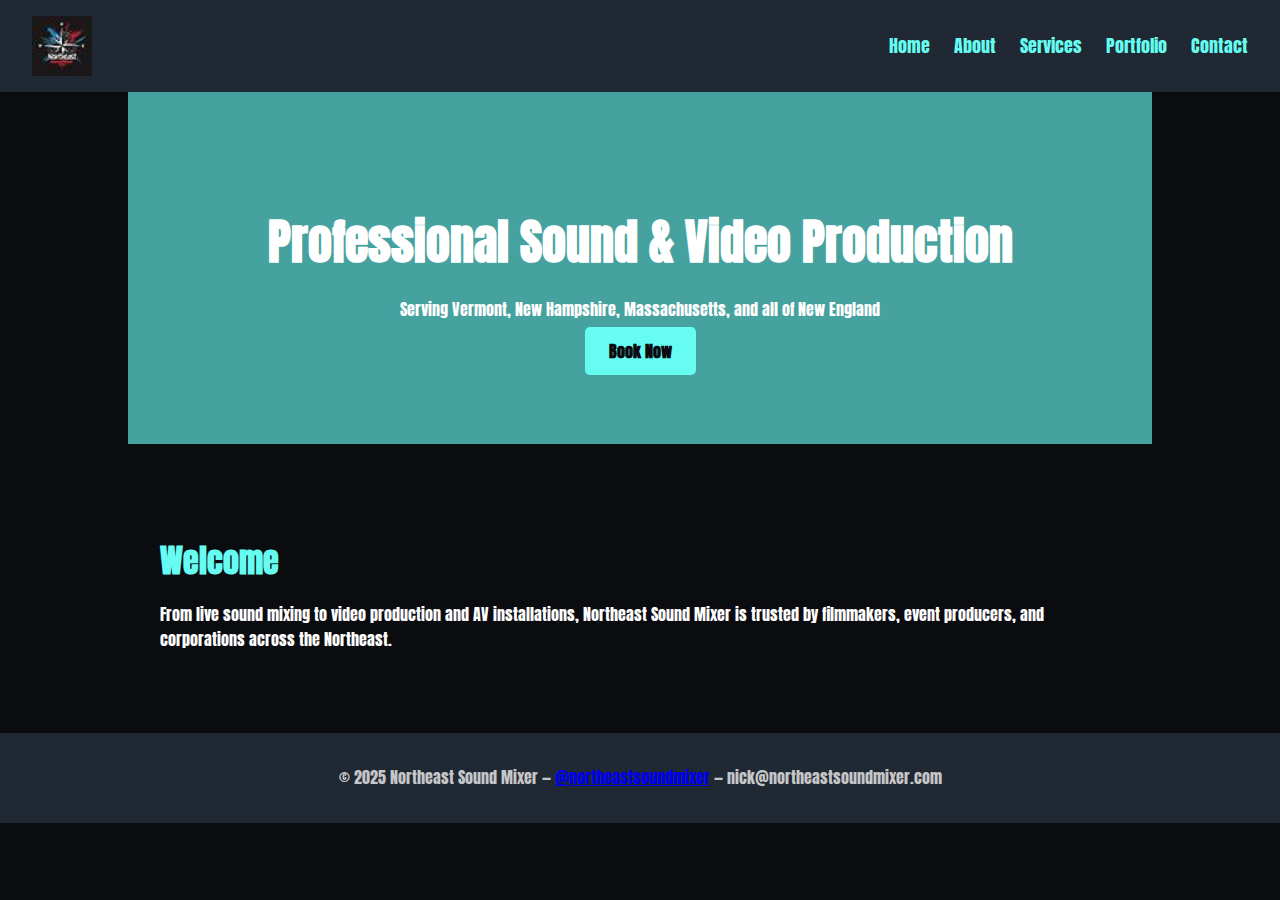
<file: index.html>
<!DOCTYPE html>
<html lang="en">
<head>
  <meta charset="UTF-8" />
  <meta name="viewport" content="width=device-width, initial-scale=1.0" />
  <title>Northeast Sound Mixer | Professional Audio & Video Solutions</title>
  <meta name="description" content="Live sound mixing, rentals, production and AV installs across Vermont, NH, MA, and Boston.">
  <link rel="icon" href="favicon.ico" />
  <link rel="stylesheet" href="style.css" />
</head>
<body>
  <header>
    <img src="logo.jpg" alt="Northeast Sound Mixer Logo" />
    <nav>
      <ul>
        <li><a href="index.html">Home</a></li>
        <li><a href="about.html">About</a></li>
        <li><a href="services.html">Services</a></li>
        <li><a href="portfolio.html">Portfolio</a></li>
        <li><a href="contact.html">Contact</a></li>
      </ul>
    </nav>
  </header>
  <section class="hero">
    <h1>Professional Sound & Video Production</h1>
    <p>Serving Vermont, New Hampshire, Massachusetts, and all of New England</p>
    <a href="contact.html" class="btn">Book Now</a>
  </section>
  <section>
    <h2>Welcome</h2>
    <p>From live sound mixing to video production and AV installations, Northeast Sound Mixer is trusted by filmmakers, event producers, and corporations across the Northeast.</p>
  </section>
  <footer>
    <p>&copy; 2025 Northeast Sound Mixer — <a href="https://instagram.com/northeastsoundmixer" target="_blank">@northeastsoundmixer</a> — nick@northeastsoundmixer.com</p>
  </footer>
</body>
</html>
</file>
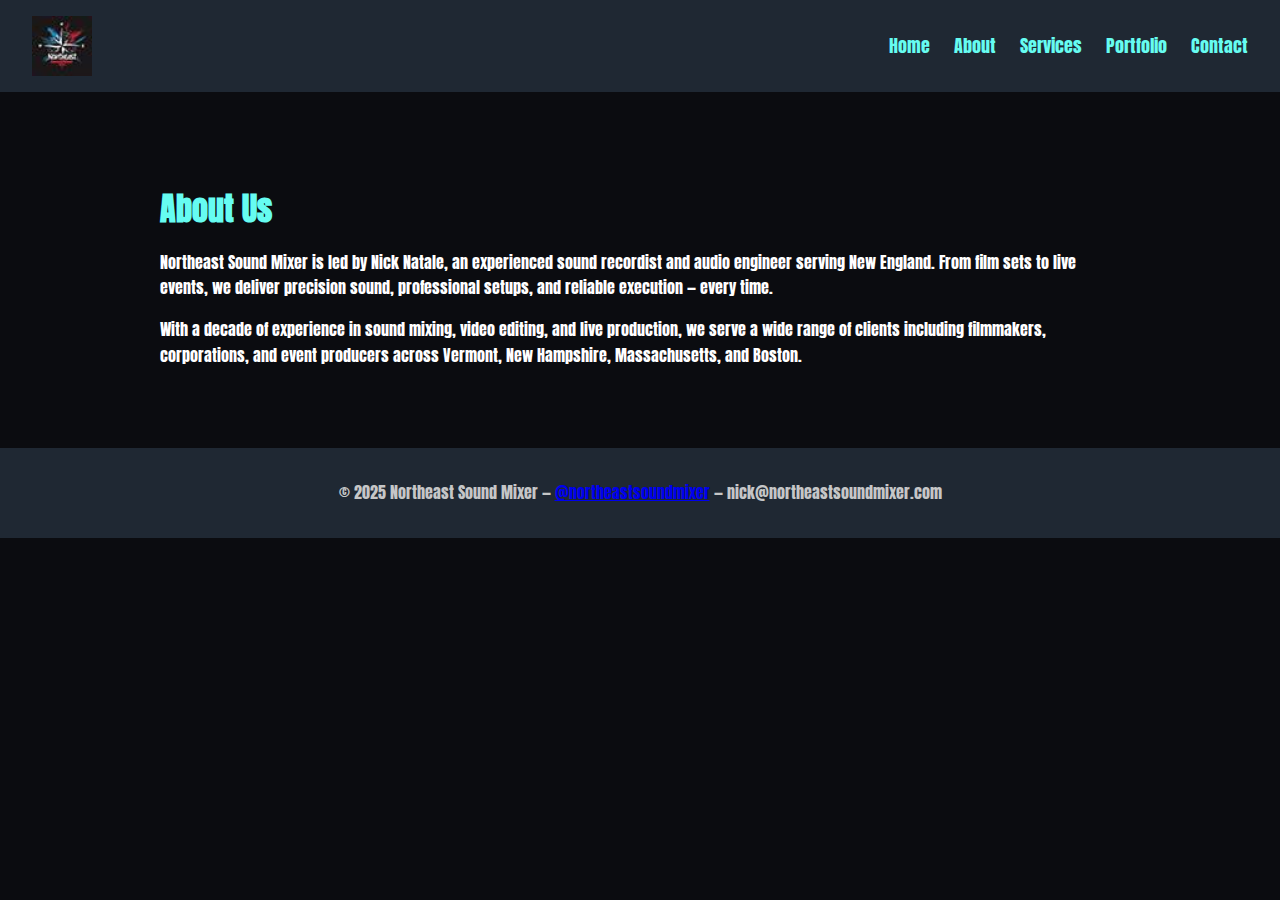
<file: about.html>
<!DOCTYPE html>
<html lang="en">
<head>
  <meta charset="UTF-8" />
  <meta name="viewport" content="width=device-width, initial-scale=1.0" />
  <title>About | Northeast Sound Mixer</title>
  <link rel="stylesheet" href="style.css" />
</head>
<body>
  <header>
    <img src="logo.jpg" alt="Northeast Sound Mixer Logo" />
    <nav>
      <ul>
        <li><a href="index.html">Home</a></li>
        <li><a href="about.html">About</a></li>
        <li><a href="services.html">Services</a></li>
        <li><a href="portfolio.html">Portfolio</a></li>
        <li><a href="contact.html">Contact</a></li>
      </ul>
    </nav>
  </header>
  <section>
    <h2>About Us</h2>
    <p>Northeast Sound Mixer is led by Nick Natale, an experienced sound recordist and audio engineer serving New England. From film sets to live events, we deliver precision sound, professional setups, and reliable execution — every time.</p>
    <p>With a decade of experience in sound mixing, video editing, and live production, we serve a wide range of clients including filmmakers, corporations, and event producers across Vermont, New Hampshire, Massachusetts, and Boston.</p>
  </section>
  <footer>
    <p>&copy; 2025 Northeast Sound Mixer — <a href="https://instagram.com/northeastsoundmixer" target="_blank">@northeastsoundmixer</a> — nick@northeastsoundmixer.com</p>
  </footer>
</body>
</html>
</file>
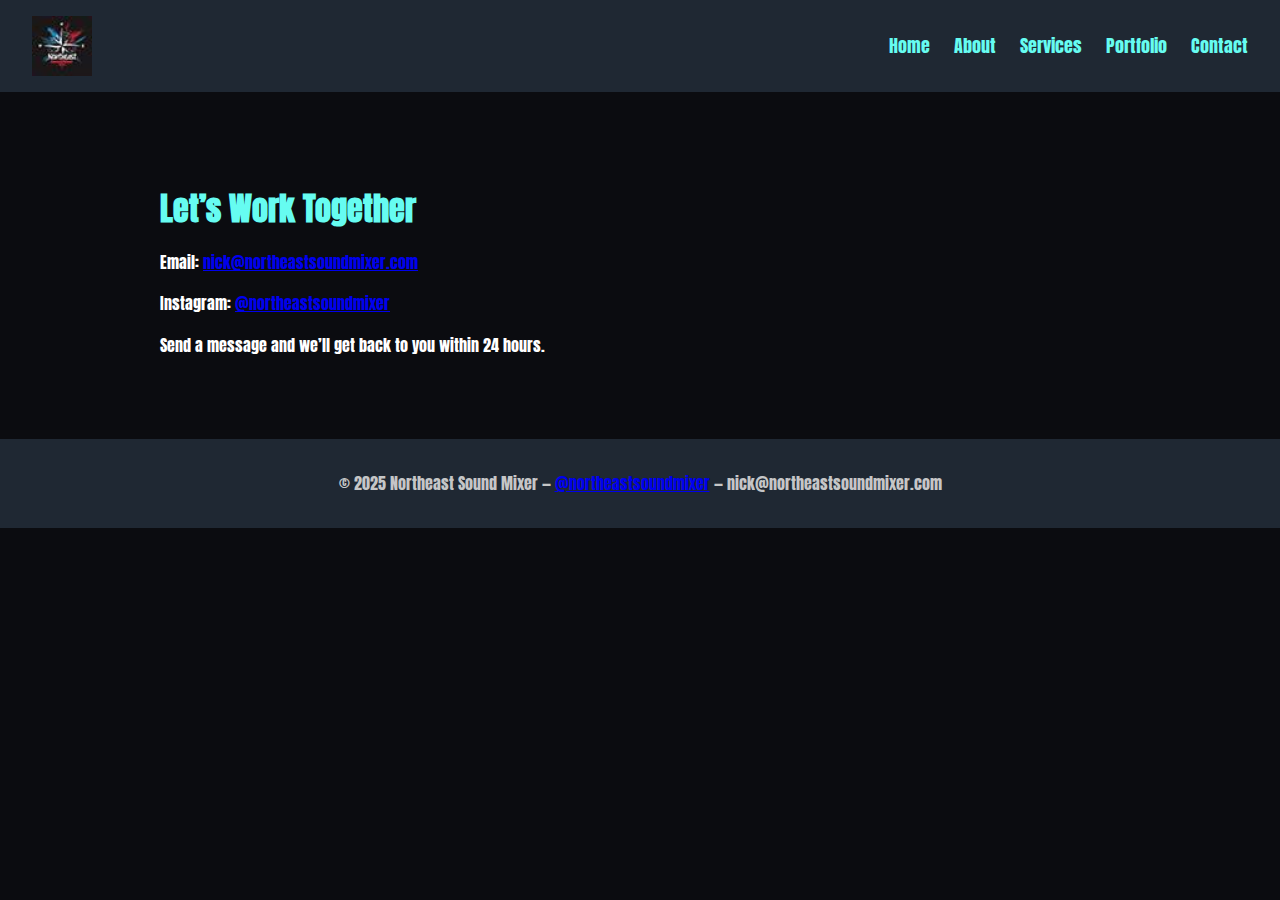
<file: contact.html>
<!DOCTYPE html>
<html lang="en">
<head>
  <meta charset="UTF-8" />
  <meta name="viewport" content="width=device-width, initial-scale=1.0" />
  <title>Contact | Northeast Sound Mixer</title>
  <link rel="stylesheet" href="style.css" />
</head>
<body>
  <header>
    <img src="logo.jpg" alt="Northeast Sound Mixer Logo" />
    <nav>
      <ul>
        <li><a href="index.html">Home</a></li>
        <li><a href="about.html">About</a></li>
        <li><a href="services.html">Services</a></li>
        <li><a href="portfolio.html">Portfolio</a></li>
        <li><a href="contact.html">Contact</a></li>
      </ul>
    </nav>
  </header>
  <section>
    <h2>Let’s Work Together</h2>
    <p>Email: <a href="mailto:nick@northeastsoundmixer.com">nick@northeastsoundmixer.com</a></p>
    <p>Instagram: <a href="https://instagram.com/northeastsoundmixer" target="_blank">@northeastsoundmixer</a></p>
    <p>Send a message and we’ll get back to you within 24 hours.</p>
  </section>
  <footer>
    <p>&copy; 2025 Northeast Sound Mixer — <a href="https://instagram.com/northeastsoundmixer" target="_blank">@northeastsoundmixer</a> — nick@northeastsoundmixer.com</p>
  </footer>
</body>
</html>
</file>
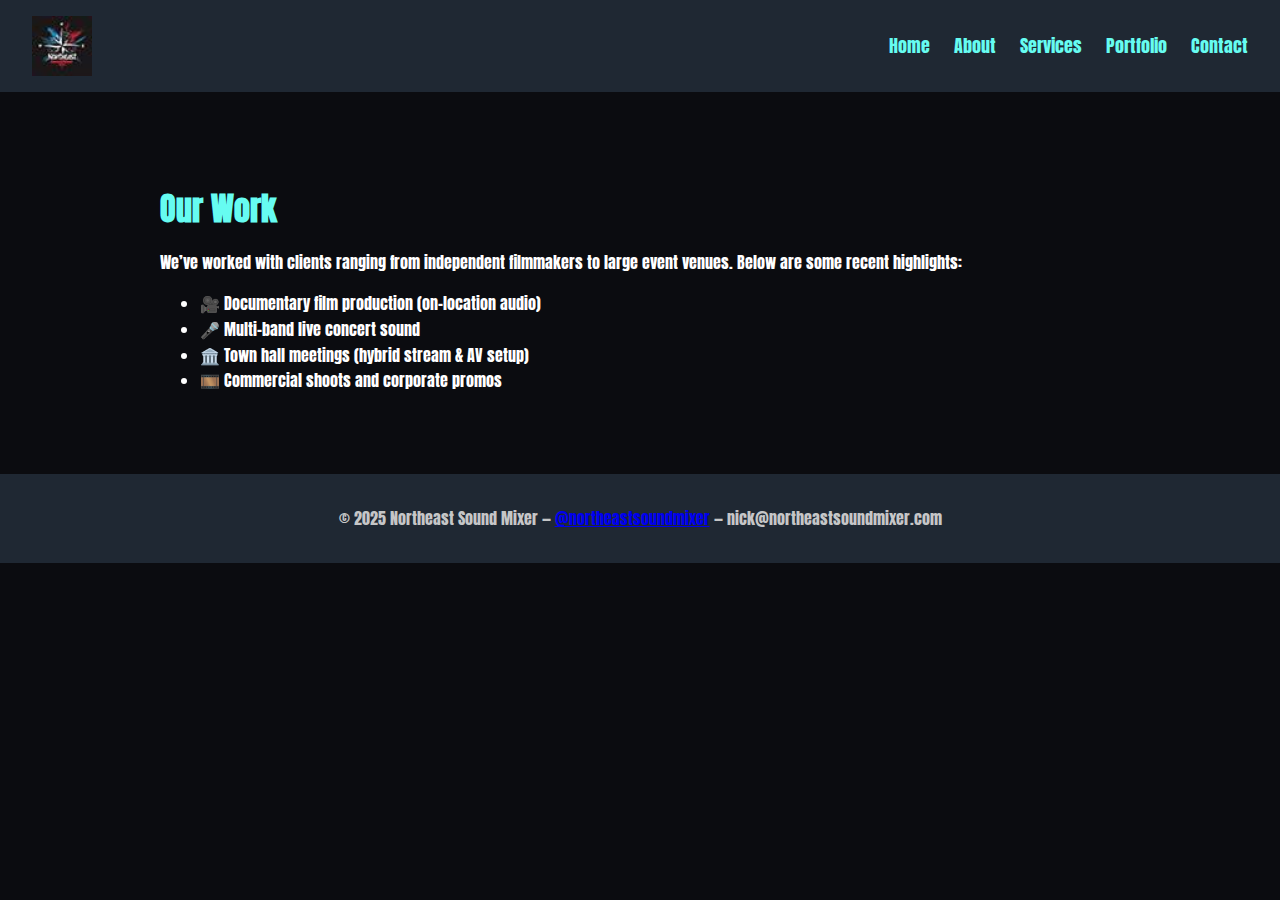
<file: portfolio.html>
<!DOCTYPE html>
<html lang="en">
<head>
  <meta charset="UTF-8" />
  <meta name="viewport" content="width=device-width, initial-scale=1.0" />
  <title>Portfolio | Northeast Sound Mixer</title>
  <link rel="stylesheet" href="style.css" />
</head>
<body>
  <header>
    <img src="logo.jpg" alt="Northeast Sound Mixer Logo" />
    <nav>
      <ul>
        <li><a href="index.html">Home</a></li>
        <li><a href="about.html">About</a></li>
        <li><a href="services.html">Services</a></li>
        <li><a href="portfolio.html">Portfolio</a></li>
        <li><a href="contact.html">Contact</a></li>
      </ul>
    </nav>
  </header>
  <section>
    <h2>Our Work</h2>
    <p>We’ve worked with clients ranging from independent filmmakers to large event venues. Below are some recent highlights:</p>
    <ul>
      <li>🎥 Documentary film production (on-location audio)</li>
      <li>🎤 Multi-band live concert sound</li>
      <li>🏛️ Town hall meetings (hybrid stream & AV setup)</li>
      <li>🎞️ Commercial shoots and corporate promos</li>
    </ul>
  </section>
  <footer>
    <p>&copy; 2025 Northeast Sound Mixer — <a href="https://instagram.com/northeastsoundmixer" target="_blank">@northeastsoundmixer</a> — nick@northeastsoundmixer.com</p>
  </footer>
</body>
</html>
</file>
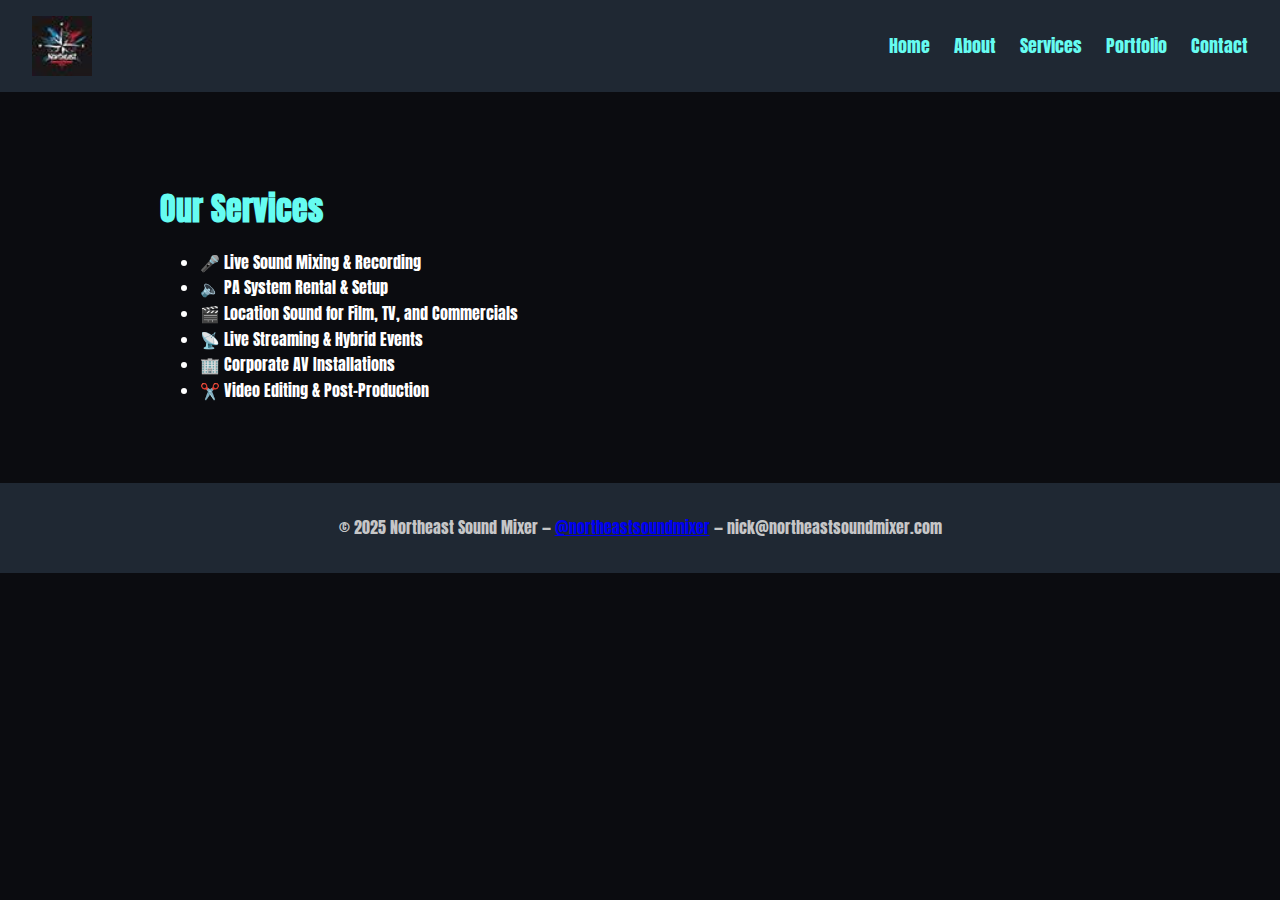
<file: services.html>
<!DOCTYPE html>
<html lang="en">
<head>
  <meta charset="UTF-8" />
  <meta name="viewport" content="width=device-width, initial-scale=1.0" />
  <title>Services | Northeast Sound Mixer</title>
  <link rel="stylesheet" href="style.css" />
</head>
<body>
  <header>
    <img src="logo.jpg" alt="Northeast Sound Mixer Logo" />
    <nav>
      <ul>
        <li><a href="index.html">Home</a></li>
        <li><a href="about.html">About</a></li>
        <li><a href="services.html">Services</a></li>
        <li><a href="portfolio.html">Portfolio</a></li>
        <li><a href="contact.html">Contact</a></li>
      </ul>
    </nav>
  </header>
  <section>
    <h2>Our Services</h2>
    <ul>
      <li>🎤 Live Sound Mixing & Recording</li>
      <li>🔈 PA System Rental & Setup</li>
      <li>🎬 Location Sound for Film, TV, and Commercials</li>
      <li>📡 Live Streaming & Hybrid Events</li>
      <li>🏢 Corporate AV Installations</li>
      <li>✂️ Video Editing & Post-Production</li>
    </ul>
  </section>
  <footer>
    <p>&copy; 2025 Northeast Sound Mixer — <a href="https://instagram.com/northeastsoundmixer" target="_blank">@northeastsoundmixer</a> — nick@northeastsoundmixer.com</p>
  </footer>
</body>
</html>
</file>
<file: style.css>
@import url('https://fonts.googleapis.com/css2?family=Anton&display=swap');

body {
  font-family: 'Anton', sans-serif;
  margin: 0;
  background-color: #0b0c10;
  color: #ffffff;
  line-height: 1.6;
}

header {
  background-color: #1f2833;
  padding: 1rem 2rem;
  display: flex;
  justify-content: space-between;
  align-items: center;
}

header img {
  height: 60px;
}

nav ul {
  list-style: none;
  display: flex;
  gap: 1.5rem;
  margin: 0;
  padding: 0;
}

nav a {
  color: #66fcf1;
  text-decoration: none;
  font-size: 1.1rem;
}

.hero {
  background: #45a29e;
  padding: 5rem 2rem;
  text-align: center;
}

.hero h1 {
  font-size: 3rem;
  margin-bottom: 1rem;
}

section {
  padding: 4rem 2rem;
  max-width: 960px;
  margin: 0 auto;
}

section h2 {
  font-size: 2rem;
  color: #66fcf1;
  margin-bottom: 1rem;
}

footer {
  background: #1f2833;
  text-align: center;
  padding: 1rem;
  color: #c5c6c7;
}

.btn {
  background-color: #66fcf1;
  color: #0b0c10;
  padding: 0.75rem 1.5rem;
  text-decoration: none;
  border-radius: 5px;
  font-weight: bold;
}
</file>
